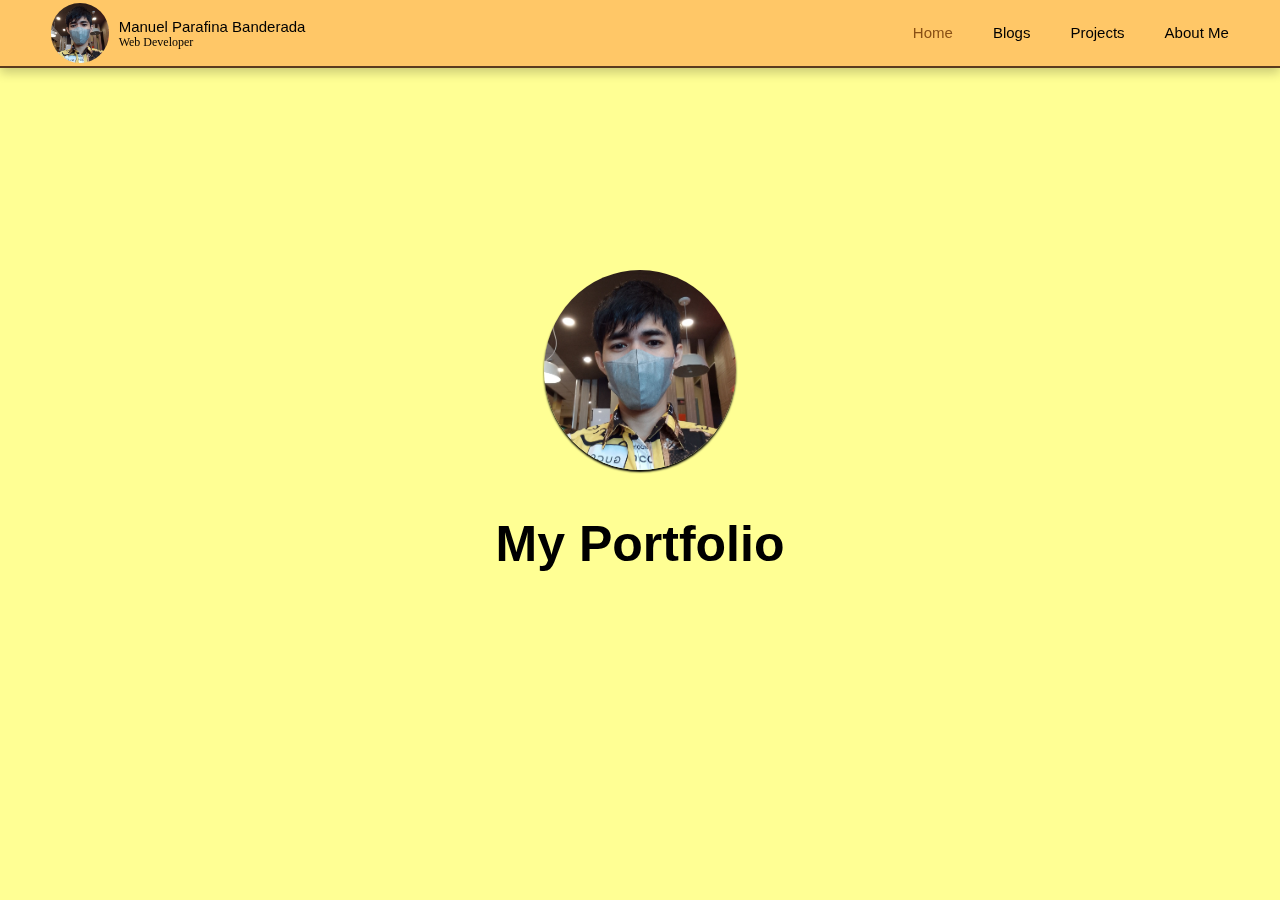
<file: index.html>
<!DOCTYPE html>
<html lang="en">
<head>
    <meta charset="UTF-8">
    <meta http-equiv="X-UA-Compatible" content="IE=edge">
    <meta name="viewport" content="width=device-width, initial-scale=1.0">
    <title>My Portfolio</title>
    <link rel="stylesheet" href="style.css">
    <link rel="icon" type="image/x-icon" href="mypic.jpg">
</head>
<body>
    <nav class="navi">
        <div class="logo">
            <img src="mypic.jpg" alt="">
            <span>
            <p class="name">Manuel Parafina Banderada</p>
            <p class="desc">Web Developer</p>
            </span>
        </div>

        <ul>
            <li><a href="index.html" style="color: rgba(124, 66, 11, 0.9);">Home</a></li>
            <li><a href="navigation/blog.html">Blogs</a></li>
            <li><a href="">Projects</a></li>
            <li><a href="navigation/about.html">About Me</a></li>
           
        </ul>
    </nav>
    <div class="cont">
        <img src="mypic.jpg" alt="">      
    </div>
    <div class="cont"><p>My Portfolio</p></div>
</header>
</body>
</html>
</file>
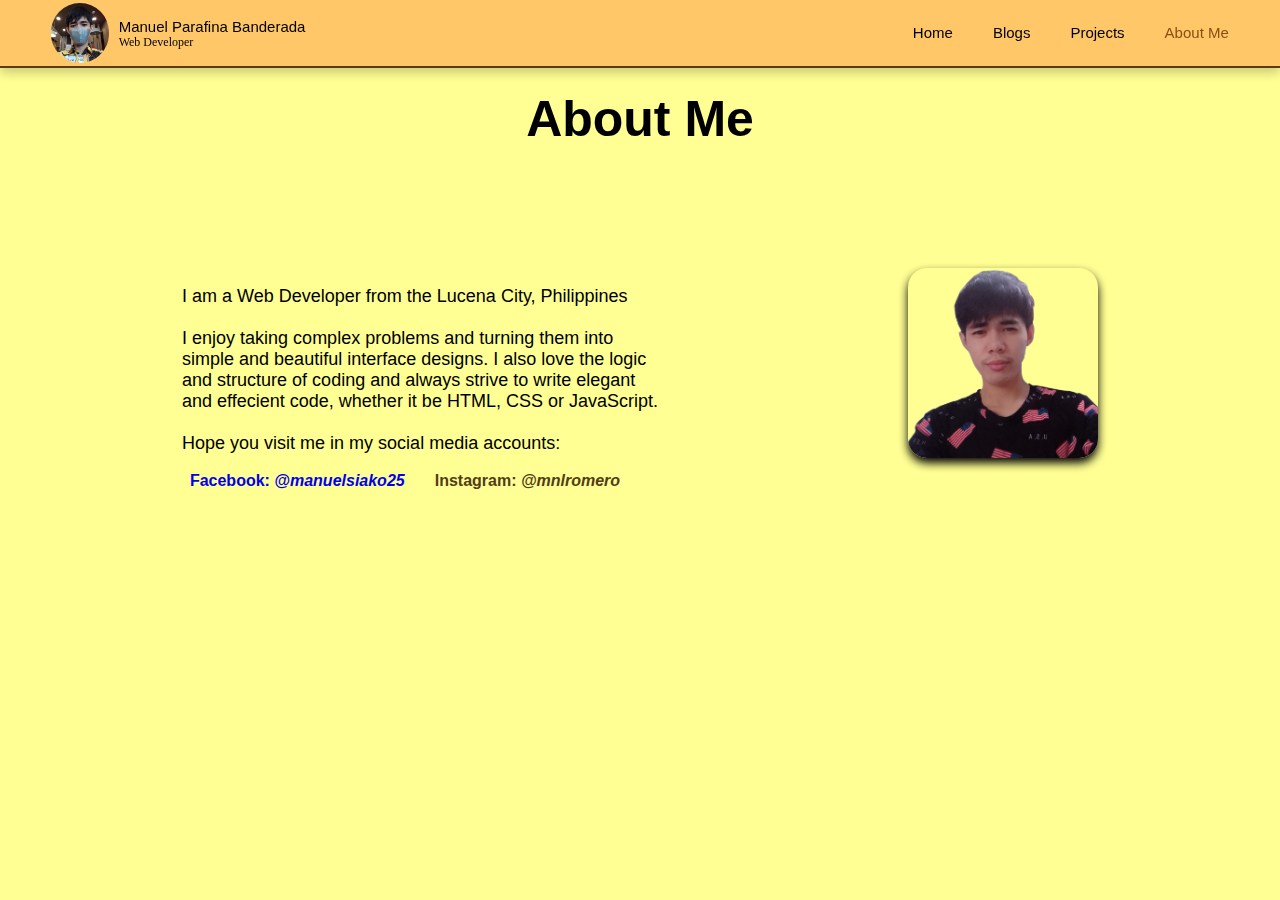
<file: navigation/about.html>
<!DOCTYPE html>
<html lang="en">
<head>
    <meta charset="UTF-8">
    <meta http-equiv="X-UA-Compatible" content="IE=edge">
    <meta name="viewport" content="width=device-width, initial-scale=1.0">
    <title>Document</title>
    <link rel="stylesheet" href="../style.css">
    <link rel="stylesheet" href="about.css">
    <link rel="icon" type="image/x-icon" href="mypic.jpg">
</head>
<body>
    <nav class="navi">
        <div class="logo">
            <img src="../mypic.jpg" alt="">
            <span>
            <p class="name">Manuel Parafina Banderada</p>
            <p class="desc">Web Developer</p>
            </span>
        </div>

        <ul>
            <li><a href="../index.html">Home</a></li>
            <li><a href="blog.html">Blogs</a></li>
            <li><a href="">Projects</a></li>
            <li><a href="about.html"style="color: rgba(124, 66, 11, 0.9);">About Me</a></li>
           
        </ul>
    </nav>
    <div class="ma">
        <div class="context">
            <p>About Me</p>
        </div>
    </div> 
    <div class="contexte">
        <div class='par'><p>
            I am a Web Developer from the Lucena City, Philippines<br><br>
            I enjoy taking complex problems and turning them into<br>
            simple and beautiful interface designs. I also love the logic<br>
            and structure of coding and always strive to write elegant<br>
            and effecient code, whether it be HTML, CSS or JavaScript.<br><br>
            Hope you visit me in my social media accounts:<br>
            </p>
          <div class="soc">
            <a href="www.facebook.com/manuelsiako25">Facebook: <em>@manuelsiako25</em></a>
            <a href="www.instagram.com/mnlromero" style="color: rgb(82, 61, 24);">Instagram: <em>@mnlromero</em></a>
        </div>
        </div>
        <img src="assets/manuel.png" alt="">
    </div>
</body>
</html>
</file>
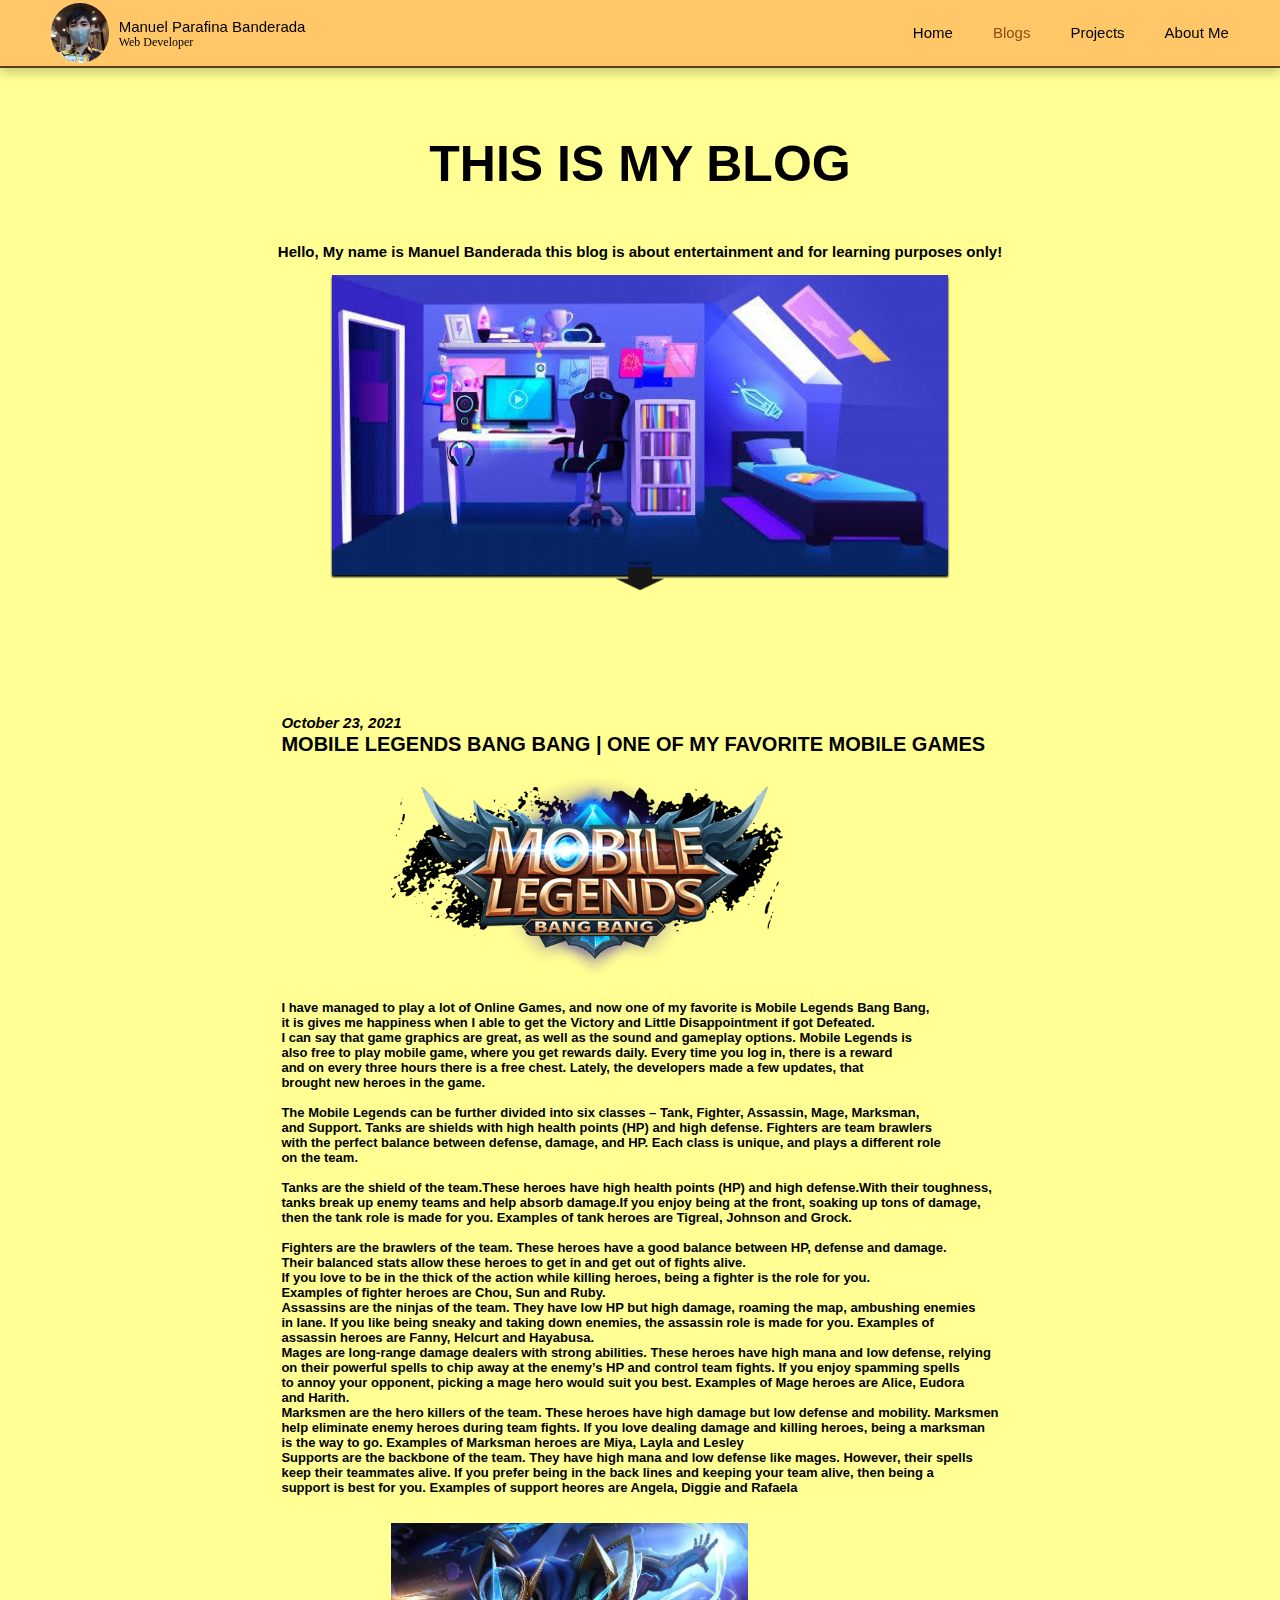
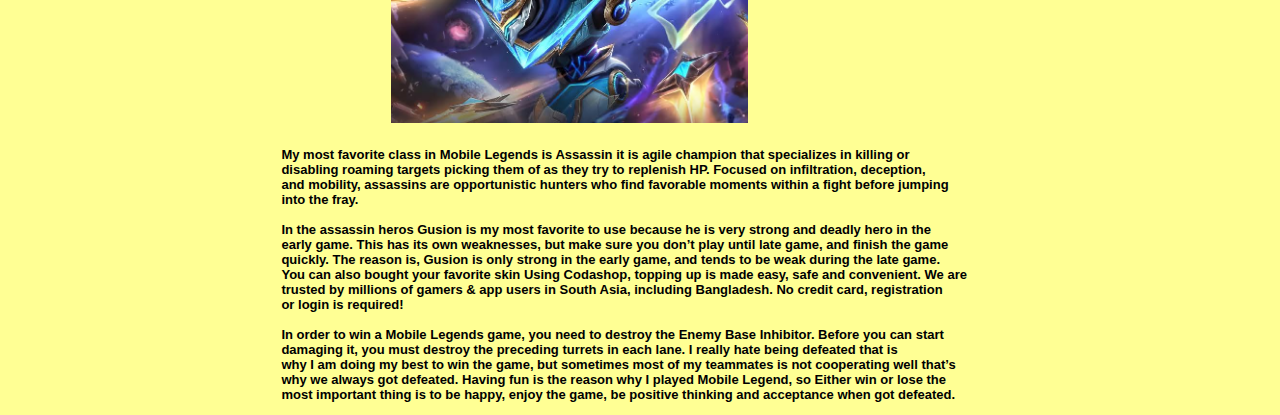
<file: navigation/blog.html>
<!DOCTYPE html>
<html lang="en">
<head>
    <meta charset="UTF-8">
    <meta http-equiv="X-UA-Compatible" content="IE=edge">
    <meta name="viewport" content="width=device-width, initial-scale=1.0">
    <title>Document</title>
    <link rel="stylesheet" href="../style.css">
    <link rel="stylesheet" href="blog.css">
    <link rel="icon" type="image/x-icon" href="mypic.jpg">
    <script src="blog.js" defer></script>
</head>
<body>
    <nav class="navi">
        <div class="logo">
            <img src="../mypic.jpg" alt="">
            <span>
            <p class="name">Manuel Parafina Banderada</p>
            <p class="desc">Web Developer</p>
            </span>
        </div>

        <ul>
            <li><a href="../index.html">Home</a></li>
            <li><a href="blog.html"style="color: rgba(124, 66, 11, 0.9);">Blogs</a></li>
            <li><a href="">Projects</a></li>
            <li><a href="about.html">About Me</a></li>
           
        </ul>
    </nav>  
    <div class="cont">
        <p>THIS IS MY BLOG</p>
    </div>
    <div class="cont">
        <p class="parag">Hello, My name is Manuel Banderada this blog is about entertainment and for learning purposes only!</p>
    </div>
    <div class="cont">
        <img class="blogimg" src="assets/blog-bg.jpeg" alt="">
    </div>
    <div class="conta" id="upArrow"><img class="arrup" src="assets/arrow-up.png" alt=""></div>
    <div class="conte" id="downArrow"><img class="arr" src="assets/arrow.png" alt=""></div>
    <div class="cont">
        <div class="blog" id="blog">
            <p>
                <em>October 23, 2021</em> <br>
                MOBILE LEGENDS BANG BANG | ONE OF MY FAVORITE MOBILE GAMES
            </p>
            <img src="assets/ml-logo.png" alt="">
            <p class="para">
                    I have managed to play a lot of Online Games, and now one of my favorite is Mobile Legends Bang Bang,<br> 
                    it is gives me happiness when I able to get the Victory and Little Disappointment if got Defeated.<br> 
                    I can say that game graphics are great, as well as the sound and gameplay options. Mobile Legends is <br> 
                    also free to play mobile game, where you get rewards daily. Every time you log in, there is a reward <br> 
                    and on every three hours there is a free chest. Lately, the developers made a few updates, that <br> 
                    brought new heroes in the game.<br> <br>


                    The Mobile Legends can be further divided into six classes – Tank, Fighter, Assassin, Mage, Marksman, <br> 
                    and Support. Tanks are shields with high health points (HP) and high defense. Fighters are team brawlers <br> 
                    with the perfect balance between defense, damage, and HP. Each class is unique, and plays a different role <br> 
                    on the team. <br> <br> 


                   Tanks are the shield of the team.These heroes have high health points (HP) and high defense.With their toughness,<br> 
                   tanks break up enemy teams and help absorb damage.If you enjoy being at the front, soaking up tons of damage, <br> 
                   then the tank role is made for you. Examples of tank heroes are Tigreal, Johnson and Grock.<br> <br> 


                  Fighters are the brawlers of the team. These heroes have a good balance between HP, defense and damage. <br> 
                  Their balanced stats allow these heroes to get in and get out of fights alive.<br> 
                  If you love to be in the thick of the action while killing heroes, being a fighter is the role for you.<br> 
                  Examples of fighter heroes are Chou, Sun and Ruby. <br>
 
                  Assassins are the ninjas of the team. They have low HP but high damage, roaming the map, ambushing enemies <br> 
                  in lane. If you like being sneaky and taking down enemies, the assassin role is made for you. Examples of <br> 
                  assassin heroes are Fanny, Helcurt and Hayabusa.<br> 
 
Mages are long-range damage dealers with strong abilities. These heroes have high mana and low defense, relying <br> 
on their powerful spells to chip away at the enemy’s HP and control team fights. If you enjoy spamming spells <br> 
to annoy your opponent, picking a mage hero would suit you best. Examples of Mage heroes are Alice, Eudora <br> 
and Harith.<br> 
 
Marksmen are the hero killers of the team. These heroes have high damage but low defense and mobility. Marksmen <br> 
help eliminate enemy heroes during team fights. If you love dealing damage and killing heroes, being a marksman <br> 
is the way to go. Examples of Marksman heroes are Miya, Layla and Lesley <br> 
 
Supports are the backbone of the team. They have high mana and low defense like mages. However, their spells <br> 
keep their teammates alive. If you prefer being in the back lines and keeping your team alive, then being a <br> 
support is best for you. Examples of support heores are Angela, Diggie and Rafaela<br> <br> 
</p>

<img src="assets/gusion.jpeg" alt="">

<p class="para">
My most favorite class in Mobile Legends is Assassin it is agile champion that specializes in killing or <br> 
disabling roaming targets picking them of as they try to replenish HP. Focused on infiltration, deception, <br> 
and mobility, assassins are opportunistic hunters who find favorable moments within a fight before jumping <br> 
into the fray.<br> <br> 

In the assassin heros Gusion is my most favorite to use because he is very strong and deadly hero in the <br> 
early game. This has its own weaknesses, but make sure you don’t play until late game, and finish the game <br> 
quickly. The reason is, Gusion is only strong in the early game, and tends to be weak during the late game.<br> 
You can also bought your favorite skin Using Codashop, topping up is made easy, safe and convenient. We are<br> 
trusted by millions of gamers & app users in South Asia, including Bangladesh. No credit card, registration <br> 
or login is required!<br> <br> 



In order to win a Mobile Legends game, you need to destroy the Enemy Base Inhibitor. Before you can start <br> 
damaging it, you must destroy the preceding turrets in each lane. I really hate being defeated that is <br> 
why I am doing my best to win the game, but sometimes most of my teammates is not cooperating well that’s <br> 
why we always got defeated. Having fun is the reason why I played Mobile Legend, so Either win or lose the<br> 
most important thing is to be happy, enjoy the game, be positive thinking and acceptance when got defeated.<br> 


            </p>
        </div>
    </div>

</body>
</html>
</file>
<file: style.css>
body{
    margin: 0;
    padding: 0;
    background-color: rgb(255, 255, 148);
}
body::-webkit-scrollbar{
    display: none;
}
.navi{
    position: fixed;
    top: 0;left: 0;right: 0;
    background-color: #FFC767;
    box-shadow: 0 5px 10px rgba(0, 0, 0, .2);
    padding: 0px 4%;
    padding-top: 3px;
    padding-bottom: 3px;
    display: flex;
    align-items: center;
    justify-content: space-between;
    z-index: 1000;
    border-bottom: 2px solid rgba(22, 0, 0, 0.7);
}
.navi .logo {
    display: flex;
}
.navi div img{
     border-radius: 50px;
     height: 60px;
}
.navi .logo span{
    margin-top: 15px;
}
.navi .logo span p{
    
    margin-left: 10px;
    margin-top: 0;
    margin-bottom: 0;
}
.navi .logo span .name{
    font-size: 15px;
    font-family: Impact, Haettenschweiler, 'Arial Narrow Bold', sans-serif;
}
.navi .logo span .desc{
    font-size: 12px;
    font-family: Georgia, 'Times New Roman', Times, serif;
}

 .navi ul{
    list-style: none;
}
 .navi ul li{
    position: relative;
    float: left;
}
.navi ul li a{
    color: black;
    font-size: 15px;
    text-decoration: none;
    margin-left: 40px;
    font-weight: 400;
    font-family: Impact, Haettenschweiler, 'Arial Narrow Bold', sans-serif;
}
.navi ul li a:hover{
    color: rgba(49, 33, 3, 0.4);
}

/*Context*/
.cont {

    display: flex;
    justify-content: center;
}
.cont img{
    margin-top: 30vh;
    height: 200px;
    border-radius: 50%;
    box-shadow: 0 2px 2px black;
}
.cont p{
    color: black;
    margin-top: 5vh;
    font-weight: 700;
    font-size: 50px;
    font-family: 'Trebuchet MS', 'Lucida Sans Unicode', 'Lucida Grande', 'Lucida Sans', Arial, sans-serif;
}

@media(max-width:720px){


    .navi .logo {
        display: flex;
    }
    .navi div img{
         border-radius: 50px;
         height: 60px;
    }
    .navi .logo span{
        margin-top: 15px;
    }
    .navi .logo span p{
        
        margin-left: 10px;
        margin-top: 0;
        margin-bottom: 0;
    }
    .navi .logo span .name{
        font-size: 15px;
        font-family: Impact, Haettenschweiler, 'Arial Narrow Bold', sans-serif;
    }
    .navi .logo span .desc{
        font-size: 12px;
        font-family: Georgia, 'Times New Roman', Times, serif;
    }
    
     .navi ul{
        display: flex;
        list-style: none;
        margin-left: -85px;
        margin-top: 150px;
        position: absolute;
        font-size: 10px;
    }
     .navi ul li{
   
        position: relative;
        float: right;
    }
    .navi ul li a{
        color: black;
        font-size: 15px;
        text-decoration: none;
        margin-left: 40px;
        font-weight: 400;
        font-family: Impact, Haettenschweiler, 'Arial Narrow Bold', sans-serif;
    }
    .navi ul li a:hover{
        color: rgba(49, 33, 3, 0.4);
    }
}
</file>
<file: navigation/about.css>
.ma{
    display: flex;
    justify-content: center;
}
.ma .context{
    margin-top: 40px;
}
.context p{
    font-size: 50px;
    font-weight: 600;
    font-family: 'Trebuchet MS', 'Lucida Sans Unicode', 'Lucida Grande', 'Lucida Sans', Arial, sans-serif;
}
.par .soc{
    display: flex;
    justify-content: center;
}
.par .soc a{
    margin-right: 30px;
    text-decoration: none;
    font-weight: 800;
    font-family: 'Trebuchet MS', 'Lucida Sans Unicode', 'Lucida Grande', 'Lucida Sans', Arial, sans-serif;

}
.contexte{
    margin-top: 70px;
    display: flex;
    justify-content: center;
}
.contexte p{
    font-size: 18px;
    font-family: 'Trebuchet MS', 'Lucida Sans Unicode', 'Lucida Grande', 'Lucida Sans', Arial, sans-serif;
}
.contexte img{
    margin-left: 250px;
    height: 190px;
    border-radius: 10%;
    box-shadow: 0 5px 10px black;
   
}

@media(max-width:991px){
    .context p{
        margin-top: 130px;
        font-size: 50px;
        font-weight: 600;
        font-family: 'Trebuchet MS', 'Lucida Sans Unicode', 'Lucida Grande', 'Lucida Sans', Arial, sans-serif;
    }
    .contexte{
        margin-left: 10px;
        margin-top: 10px;
        display: block;
        justify-content: center;
    }
    .contexte p{
        font-size: 18px;
        font-family: 'Trebuchet MS', 'Lucida Sans Unicode', 'Lucida Grande', 'Lucida Sans', Arial, sans-serif;
    }
    .contexte img{
        display: none;
       
    }

}
</file>
<file: navigation/blog.css>
.cont p{
    color: black;
    margin-top: 15vh;
    font-weight: 700;
    font-size: 50px;
    font-family: 'Trebuchet MS', 'Lucida Sans Unicode', 'Lucida Grande', 'Lucida Sans', Arial, sans-serif;
}
.cont .parag{
    margin-top: 0;
    font-size: 15px;
}
.cont .blogimg{
    margin-top: 0;
    border-radius: 0;
    border: none;
    height: 300px;
}
.conta{
    display: none;
    position: fixed;
    justify-content: center;  
    top: 0;left: 0;right: 0;
    
}
.conte{
    display: flex;
    position: fixed;
    justify-content: center;  
    top: 0;left: 0;right: 0;
    
}
.conta .arrup{
    
    margin-top: 75px;
    height: 30px;
    border-radius: 0;
    box-shadow: none;
}
.conte .arr{
    margin-top: 560px;
    height: 30px;
    border-radius: 0;
    box-shadow: none;
}
.cont .blog{
    display: block;
    justify-content: center;
}
.cont .blog em{
    font-size: 15px;
}
.cont .blog p{
    font-size: 20px;
}
.cont .blog img{
    border-radius: 0;
    padding: 0;
    margin: 0;
    box-shadow: none;
    padding-left: 110px;
}
.cont .blog .para{
    margin-top: 20px;
    font-size: 13px;
    text-align: justify;
}

@media only screen and (max-width:320px) and (max-width: 420px){
    .cont p{
        padding: 20px;
        color: black;
        margin-top: 20vh;
        font-weight: 700;
        font-size: 50px;
        font-family: 'Trebuchet MS', 'Lucida Sans Unicode', 'Lucida Grande', 'Lucida Sans', Arial, sans-serif;
    }
    .conta .arrup{
    
        margin-top: 115px;
        height: 30px;
        border-radius: 0;
        box-shadow: none;
    }
    .conte .arr{
        margin-top: 570px;
        height: 30px;
        border-radius: 0;
        box-shadow: none;
    }
}
</file>
